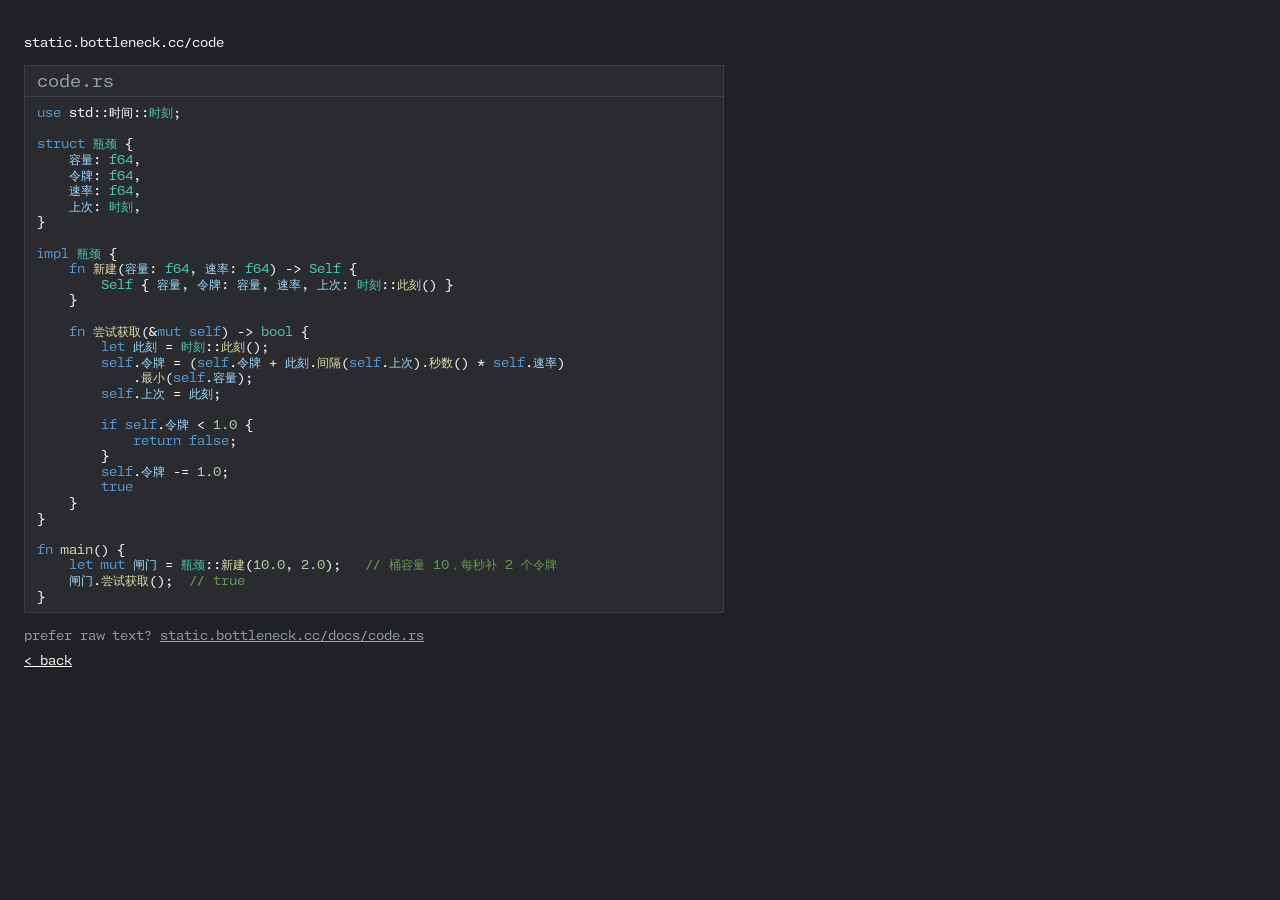
<file: code.html>
<html>

<head>
  <meta charset="utf-8">
  <meta name="color-scheme" content="light dark">
  <link rel="preload" href="./fonts/Monaspace.woff2" as="font" type="font/woff2" crossorigin>
  <link rel="stylesheet" href="./style.css">
</head>

<body>
  <main class="page">
    <pre>static.bottleneck.cc/code</pre>
    <div class="code">
      <div class="code-name">code.rs</div>
      <pre><span class="k">use</span> std::时间::<span class="t">时刻</span>;

<span class="k">struct</span> <span class="t">瓶颈</span> {
    <span class="v">容量</span>: <span class="t">f64</span>,
    <span class="v">令牌</span>: <span class="t">f64</span>,
    <span class="v">速率</span>: <span class="t">f64</span>,
    <span class="v">上次</span>: <span class="t">时刻</span>,
}

<span class="k">impl</span> <span class="t">瓶颈</span> {
    <span class="k">fn</span> <span class="f">新建</span>(<span class="v">容量</span>: <span class="t">f64</span>, <span class="v">速率</span>: <span class="t">f64</span>) -> <span class="t">Self</span> {
        <span class="t">Self</span> { <span class="v">容量</span>, <span class="v">令牌</span>: <span class="v">容量</span>, <span class="v">速率</span>, <span class="v">上次</span>: <span class="t">时刻</span>::<span class="f">此刻</span>() }
    }

    <span class="k">fn</span> <span class="f">尝试获取</span>(&amp;<span class="k">mut</span> <span class="k">self</span>) -> <span class="t">bool</span> {
        <span class="k">let</span> <span class="v">此刻</span> = <span class="t">时刻</span>::<span class="f">此刻</span>();
        <span class="k">self</span>.<span class="v">令牌</span> = (<span class="k">self</span>.<span class="v">令牌</span> + <span class="v">此刻</span>.<span class="f">间隔</span>(<span class="k">self</span>.<span class="v">上次</span>).<span class="f">秒数</span>() * <span class="k">self</span>.<span class="v">速率</span>)
            .<span class="f">最小</span>(<span class="k">self</span>.<span class="v">容量</span>);
        <span class="k">self</span>.<span class="v">上次</span> = <span class="v">此刻</span>;

        <span class="k">if</span> <span class="k">self</span>.<span class="v">令牌</span> &lt; <span class="n">1.0</span> {
            <span class="k">return</span> <span class="k">false</span>;
        }
        <span class="k">self</span>.<span class="v">令牌</span> -= <span class="n">1.0</span>;
        <span class="k">true</span>
    }
}

<span class="k">fn</span> <span class="f">main</span>() {
    <span class="k">let</span> <span class="k">mut</span> <span class="v">闸门</span> = <span class="t">瓶颈</span>::<span class="f">新建</span>(<span class="n">10.0</span>, <span class="n">2.0</span>);   <span class="c">// 桶容量 10，每秒补 2 个令牌</span>
    <span class="v">闸门</span>.<span class="f">尝试获取</span>();  <span class="c">// true</span>
}</pre>
    </div>
    <pre class="notice">prefer raw text? <a href="./docs/code.rs">static.bottleneck.cc/docs/code.rs</a></pre>
    <pre><a href="./index.html">< back</a></pre>
  </main>
</body>

</html>
</file>
<file: style.css>
@font-face {
  font-family: 'Monaspace Neon';
  src: url('./fonts/Monaspace.woff2') format('woff2');
  font-weight: 400;
  font-display: swap;
}

body {
  background: #202124;
  color: #fff;
  font-family: 'Monaspace Neon', ui-monospace, monospace;
}

.page {
  max-width: 700px;
  padding: 16px;
}

pre {
  font-family: inherit;
  font-size: 12px;
  line-height: 1.1;
  white-space: pre-wrap;
  word-wrap: break-word;
}

a {
  color: inherit;
}

.logo {
  display: block;
  width: 250px;
  margin: 0 0 8px 16px;
}

#doc {
  padding-left: 16px;
}

.notice {
  color: #9aa0a6;
}

.code {
  margin: 16px 0;
  background: #2a2b2e;
  border: 1px solid #3c4043;
}

.code-name {
  padding: 5px 12px;
  border-bottom: 1px solid #3c4043;
  color: #9aa0a6;
}

.code pre {
  margin: 0;
  padding: 8px 12px;
  line-height: 1.3;
  white-space: pre;
  overflow-x: auto;
}

.code .k { color: #569cd6; }
.code .t { color: #4ec9b0; }
.code .f { color: #dcdcaa; }
.code .v { color: #9cdcfe; }
.code .s { color: #ce9178; }
.code .n { color: #b5cea8; }
.code .c { color: #6a9955; }
</file>
